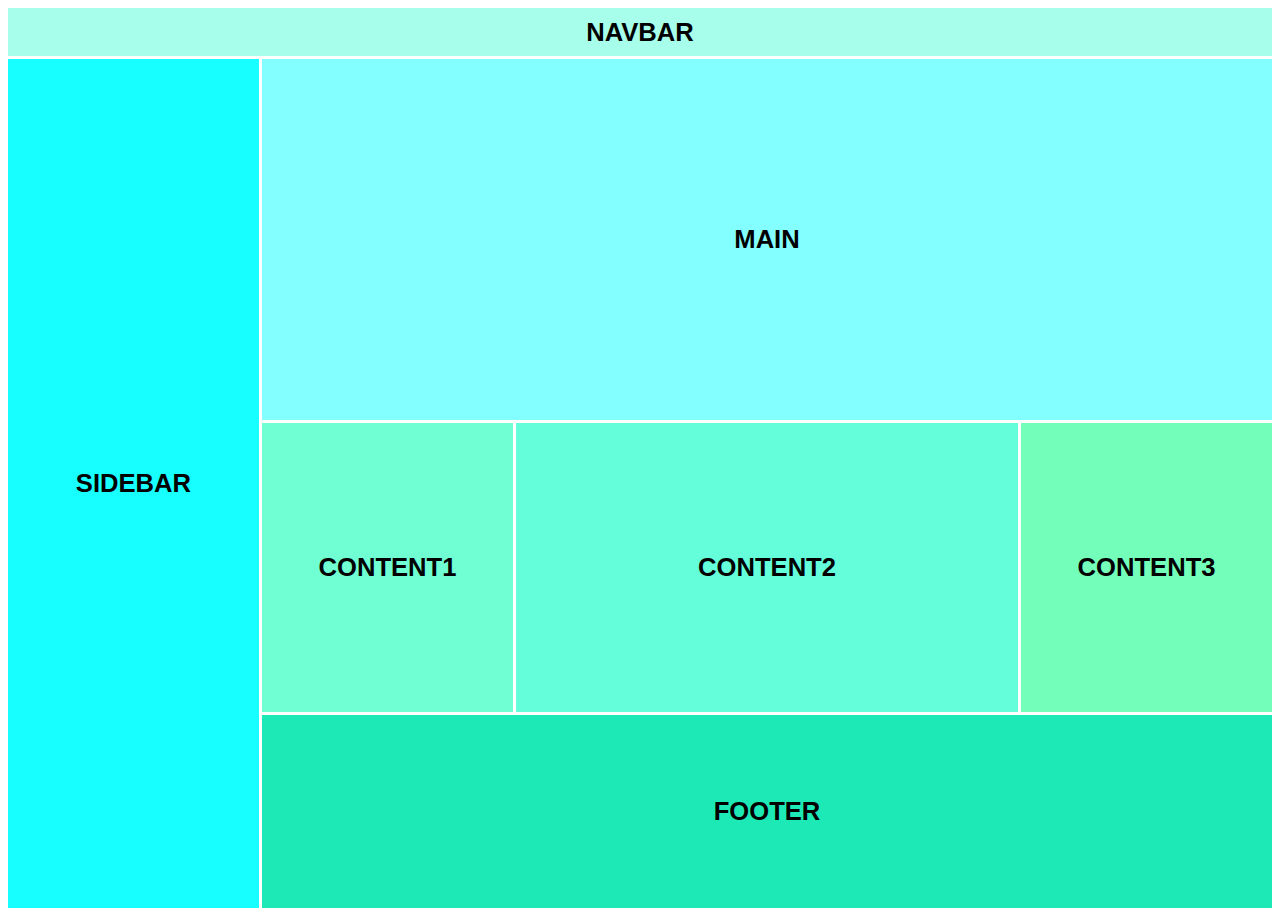
<file: Grid_03/index.html>
<!DOCTYPE html>
<!--
To change this license header, choose License Headers in Project Properties.
To change this template file, choose Tools | Templates
and open the template in the editor.
-->
<html>
    <head>
        <title>Grid feladat 03</title>
        <meta charset="UTF-8">
        <meta name="viewport" content="width=device-width, initial-scale=1.0">
        <link href="grid_03.css" rel="stylesheet">
    </head>
    <body>
        <div class="container">
            <nav class="kozepre">Navbar</nav>
            <main class="kozepre">Main</main>
            <div id="sidebar" class="kozepre">Sidebar</div>
            <div id="content1" class="kozepre">Content1</div>
            <div id="content2" class="kozepre">Content2</div>
            <div id="content3" class="kozepre">Content3</div>
            <footer class="kozepre">Footer</footer>
        </div>
    </body>
</html>
</file>
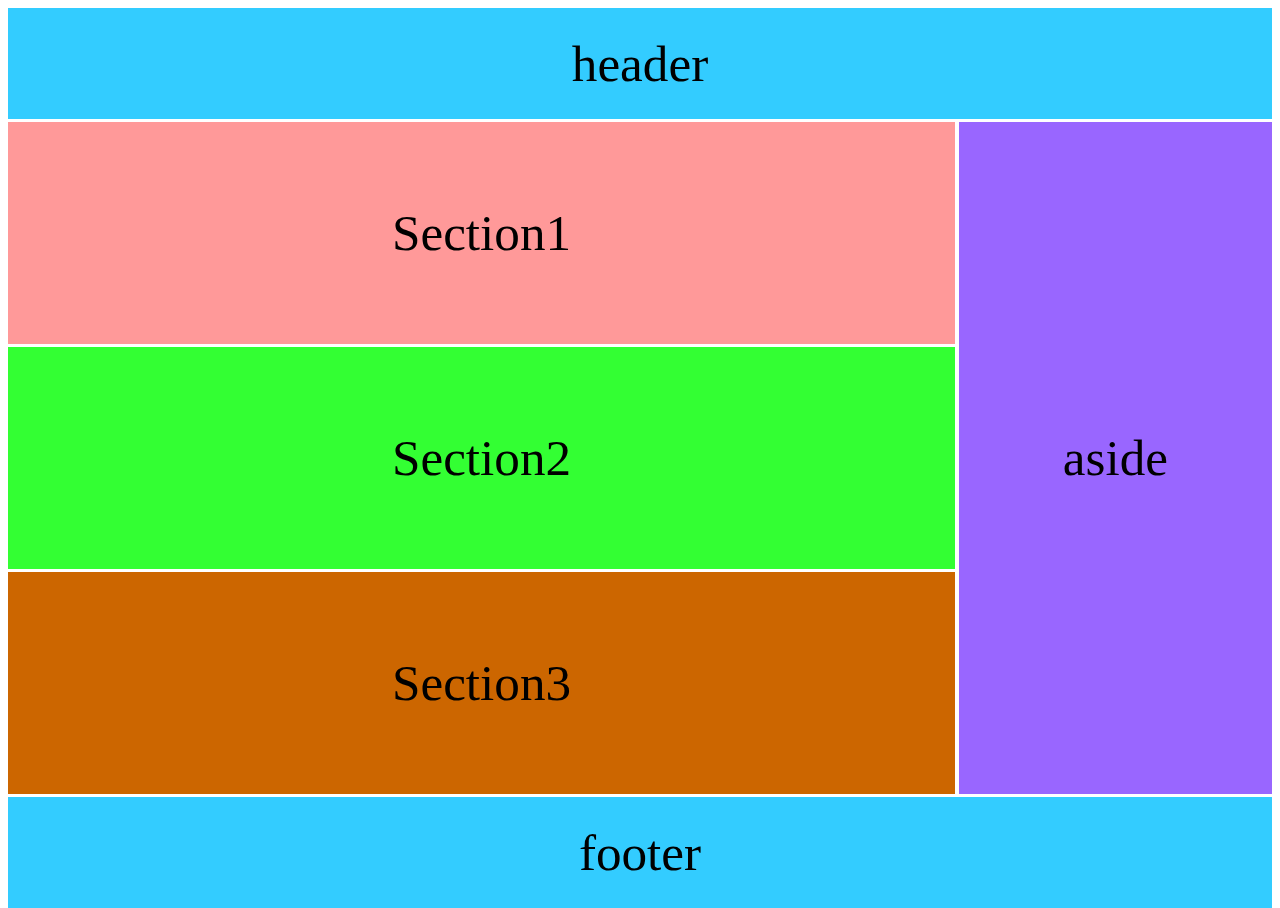
<file: Grid_01/grid01.html>
<!DOCTYPE html>
<html>
    <head>
        <title>Grid elrendezés 01</title>
        <meta charset="UTF-8">
        <meta name="viewport" content="width=device-width, initial-scale=1.0">
        <link href="grid01.css" rel="stylesheet">
    </head>
    <body>
        <div class="container">
            <header class="kozepre">header</header>
            <section id="section1" class="kozepre">Section1</section>
            <section id="section2" class="kozepre">Section2</section>
            <section id="section3" class="kozepre">Section3</section>
            <aside class="kozepre">aside</aside>
            <footer class="kozepre">footer</footer>
        </div>
    </body>
</html>
</file>
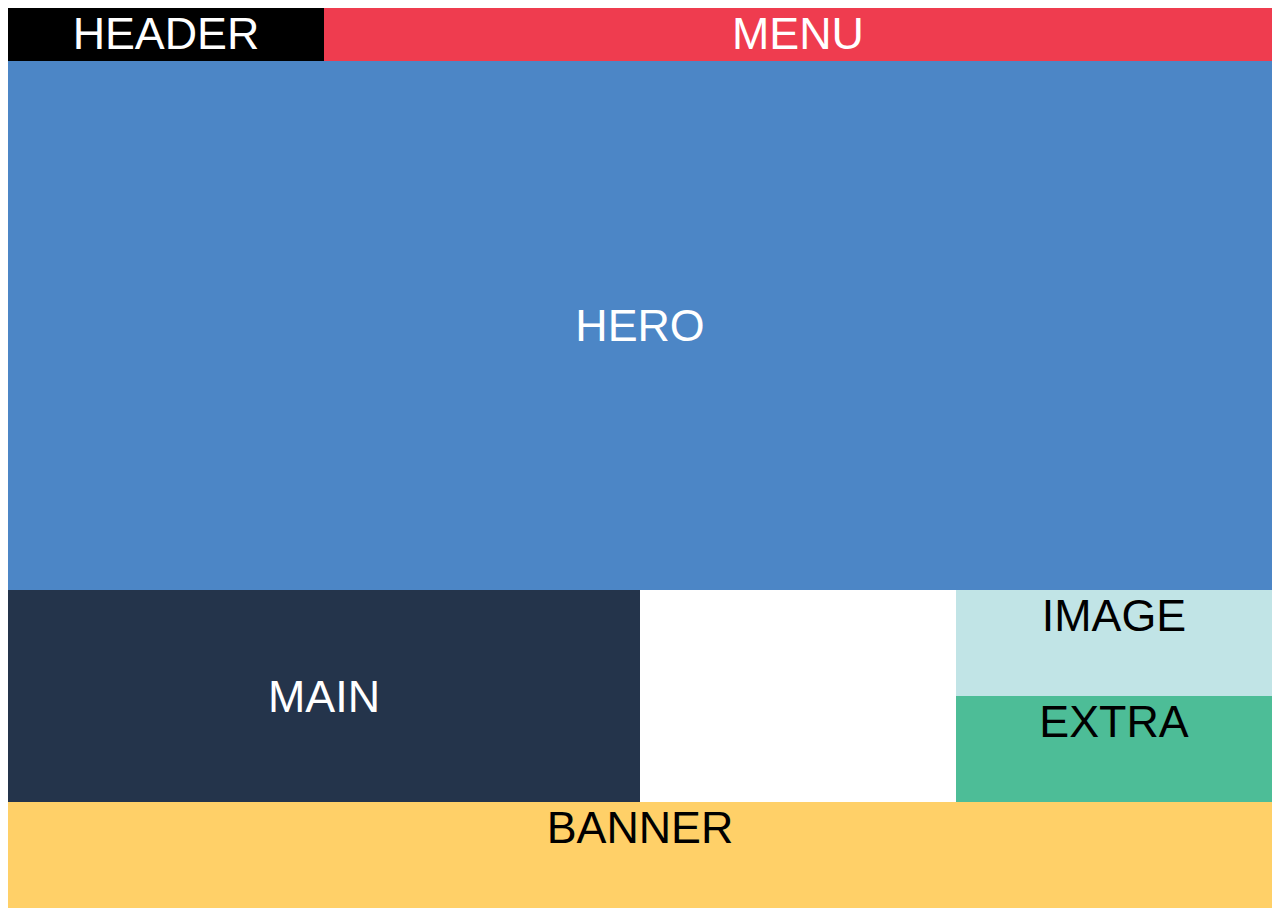
<file: Grid_02/grid_12.html>
<!DOCTYPE html>
<html lang="hu">
    <head>
        <title>Grid feladat 02</title>
        <meta charset="UTF-8">
        <meta name="viewport" content="width=device-width, initial-scale=1.0">
        <link rel="shortcut icon" href="/favicon.ico" type="image/x-icon">
        <link rel="icon" href="/favicon.ico" type="image/x-icon">
        <link href="grid_02_desktop.css" rel="stylesheet">
        <link rel="stylesheet" media="screen and (max-width: 900px)" href="grid_02_tablet.css">
        <link rel="stylesheet" media="screen and (max-width: 850px)" href="grid_02_mobil.css">
    </head>
    <body>
        <div class="container">
            <header>header</header>
            <nav>Menu</nav>
            <div id="hero" class="kozepre">hero</div>
            <div id="main" class="kozepre">main</div>
            <div id="banner">banner</div>
            <div id="extra">extra</div>
            <div id="image">image</div>
        </div>
    </body>
</html>
</file>
<file: Grid_03/grid_03.css>
.container {
    display: grid;
    height: 100vh;
    grid-template-columns: 1fr 1fr 2fr 1fr;
    grid-template-rows: 0.2fr 1.5fr 1.2fr 0.8fr;
    grid-template-areas:
        "nav nav nav nav"
        "sidebar main main main"
        "sidebar content1 content2 content3"
        "sidebar footer footer footer";
    grid-gap: 0.2rem;
    font-size: 2vw;
    font-weight: bold;
    font-family: Helvetica, sans-serif;
}

nav {
    background: #a7ffeb;
    grid-area: nav;
}

main {
    background: #84ffff;
    grid-area: main;
}

#sidebar {
    background: #18ffff;
    grid-area: sidebar;
}

#content1 {
    background-color: #6fffd2;
    grid-area: content1;
}
#content2 {
    background-color: #64ffda;
    grid-area: content2;
}
#content3 {
    background-color: #73ffba;
    grid-area: content3;
}

footer {
    background: #1de9b6;
    grid-area: footer;
}

.kozepre {
    display: flex;
    justify-content: center;
    text-transform: uppercase;
    /*-- függőlegesen is középre --*/
    align-items: center; 
}
@media only screen and (max-width: 600px){
    .container {
        grid-template-columns: 1fr;
        grid-template-rows: 0.4fr 0.4fr 2.2fr 1.2fr 1.2fr 1.2fr 1fr;
        grid-template-areas:
            "nav"
            "sidebar"
            "main"
            "content1"
            "content2"
            "content3"
            "footer"
    }
}
</file>
<file: Grid_01/grid01.css>
html, body {
    font-size: 4vmax;
    height: 100%;
}
.container {
    height: 100%;
    display: grid;
    grid-template-columns: 1fr 1fr 1fr 1fr;
    grid-template-rows: 1fr 2fr 2fr 2fr 1fr;
    grid-template-areas:
        "header header header header"
        "section1 section1 section1 aside"
        "section2 section2 section2 aside"
        "section3 section3 section3 aside"
        "footer footer footer footer";
    grid-gap: 0.3vmax;
    
}
header {
    background: #33ccff;
    grid-area: header;
}
#section1 {
    background: #ff9999;
    grid-area: section1;
}
#section2 {
    background: #33ff33;
    grid-area: section2;
}
#section3 {
    background: #cc6600;
    grid-area: section3;
}

aside{
    background: #9966ff;
    grid-area: aside;
}
footer{
    background: #33ccff;
    grid-area: footer;
}

.kozepre{
    display: flex;
    align-items: center;
    justify-content: center;
}

@media screen and (max-width:960px){
    .container {
        display: grid;
        grid-template-columns: 1fr 1fr 1fr 1fr 1fr;
        grid-template-rows: 0.6fr 2.5fr 1.5fr 1fr;
        grid-template-areas:
            "header header header header header"
            "section1 section1 section1 section1 aside"
            "section2 section2 section3 section3 aside "
            "footer footer footer footer footer ";
    }
}
@media screen and (max-width:560px){
    .container {
        display: grid;
        grid-template-columns: 1fr;
        grid-template-rows: 0.6fr 1.5fr 1.5fr 1.5fr 3fr 1fr;
        grid-template-areas:
            "header"
            "section1"
            "section2"
            "section3"
            "aside"
            "footer";
    }
}
</file>
<file: Grid_02/grid_02_desktop.css>
html, body {
    font-size: 3.5vmax;
    text-transform: uppercase;
    font-family: "Lucida Sans Unicode", "Lucida Grande", sans-serif;
    height: 100vh;
}
.container {
    height: 100vh;
    display: grid;
    grid-template-columns: 1fr 1fr 1fr 1fr;
    grid-template-rows: 0.5fr 5fr 1fr 1fr 1fr;
    grid-template-areas: 
        "header menu menu menu"
        "hero hero hero hero"
        "main main . image"
        "main main . extra"
        "banner banner banner banner";
    text-align: center;
    /*-- vízszintes igazítás*/
    justify-items: stretch; 
    /*    függőleges igazítás*/
    align-items: stretch;
  height: 100%;
  width: 100%;
}
header {
    background: black;
    color: white;
    grid-area: header;
}
nav {
    background: #ef3c4f;
    color: white;
    grid-area: menu;
}
#hero {
    background: #4c86c6;
    color: white;
    grid-area: hero;
}

#main {
    background: #24344b;
    color: white;
    grid-area: main;
}
#banner {
    background: #ffd068;
    color: black;
    grid-area: banner;
}
#extra {
    background: #4dbd97;
    color: black;
    grid-area: extra;
}
#image {
    background: #c1e4e6;
    color: black;
    grid-area: image
}

.kozepre {
    display: flex;
    justify-content: center;
    align-items: center;
}
</file>
<file: Grid_02/grid_02_tablet.css>
.container{
    grid-template-columns: repeat(4, 1fr);
    grid-template-rows: 1fr 4fr 4fr 2fr 2fr;
    grid-template-areas:
        "header header header header"
        "hero hero hero hero"
        "menu main main main"
        "menu banner banner banner"
        "menu extra extra image";
}
</file>
<file: Grid_02/grid_02_mobil.css>
.container{
        grid-template-columns: 1fr;
        grid-template-rows: 1fr 1fr 4fr 4fr 2fr 2fr 2fr;
        grid-template-areas:
            "header"
            "menu"
            "hero"
            "main"
            "banner"
            "extra"
            "image";
    }
</file>
